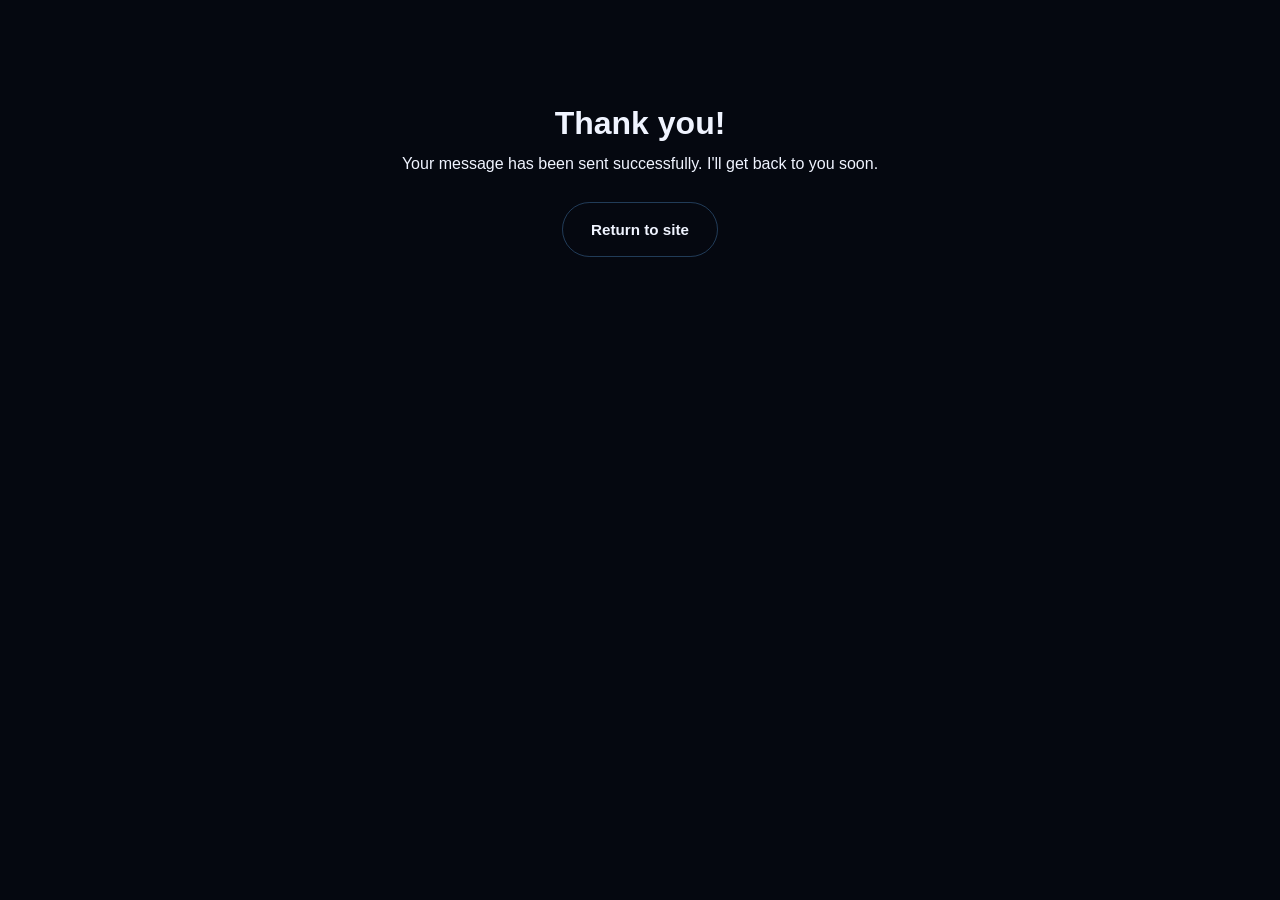
<file: thanks.html>
<!doctype html>
<html lang="en">
<head>
  <meta charset="utf-8">
  <meta name="viewport" content="width=device-width,initial-scale=1">
  <title>Thanks — Message Sent</title>
  <link rel="stylesheet" href="style.css">
</head>
<body>
  <main class="container" style="padding:6rem 1rem; text-align:center;">
    <h1>Thank you!</h1>
    <p>Your message has been sent successfully. I'll get back to you soon.</p>
    <p style="margin-top:1.5rem;"><a href="index.html" class="btn btn-ghost">Return to site</a></p>
  </main>
</body>
</html>
</file>
<file: style.css>
/* ═══════════════════════════════════════
   JESSEPH MARIÑO — PREMIUM PORTFOLIO
   style.css
═══════════════════════════════════════ */

/* ─── CSS VARIABLES ─── */
:root {
  /* Colors */
  --bg-primary:    #050810;
  --bg-secondary:  #080d1a;
  --bg-card:       rgba(255,255,255,0.04);
  --bg-card-hover: rgba(255,255,255,0.07);
  --border:        rgba(255,255,255,0.08);
  --border-hover:  rgba(100,180,255,0.3);

  /* Neon palette */
  --cyan:   #00d4ff;
  --blue:   #3b82f6;
  --violet: #8b5cf6;
  --pink:   #ec4899;
  --green:  #10b981;
  --amber:  #f59e0b;

  /* Gradients */
  --grad-main:    linear-gradient(135deg, var(--cyan) 0%, var(--blue) 50%, var(--violet) 100%);
  --grad-cta:     linear-gradient(135deg, var(--cyan) 0%, var(--blue) 100%);
  --grad-hero:    linear-gradient(135deg, #00d4ff22, #3b82f622, #8b5cf622);
  --grad-text:    linear-gradient(135deg, var(--cyan), var(--violet));

  /* Text */
  --text-primary:   #f0f4ff;
  --text-secondary: #8896a8;
  --text-muted:     #4a5568;

  /* Font */
  --font-display: 'Syne', sans-serif;
  --font-body:    'DM Sans', sans-serif;
  --font-mono:    'JetBrains Mono', monospace;

  /* Spacing */
  --section-gap: 120px;
  --container:   1200px;

  /* Effects */
  --glass-blur:  blur(20px);
  --radius-sm:   10px;
  --radius-md:   16px;
  --radius-lg:   24px;
  --shadow-glow: 0 0 40px rgba(0,212,255,0.15);
  --transition:  all 0.3s cubic-bezier(0.4, 0, 0.2, 1);
}

/* ─── RESET & BASE ─── */
*, *::before, *::after { box-sizing: border-box; margin: 0; padding: 0; }

html {
  scroll-behavior: smooth;
  scroll-padding-top: 80px;
}

body {
  font-family: var(--font-body);
  background-color: var(--bg-primary);
  color: var(--text-primary);
  overflow-x: hidden;
  line-height: 1.7;
}

::selection {
  background: rgba(0,212,255,0.3);
  color: var(--text-primary);
}

/* ─── SCROLLBAR ─── */
::-webkit-scrollbar { width: 6px; }
::-webkit-scrollbar-track { background: var(--bg-primary); }
::-webkit-scrollbar-thumb { background: linear-gradient(var(--cyan), var(--violet)); border-radius: 3px; }

/* ─── SCROLL PROGRESS ─── */
.scroll-progress {
  position: fixed;
  top: 0; left: 0;
  height: 2px;
  width: 0%;
  background: var(--grad-cta);
  z-index: 9997;
  transition: width 0.1s linear;
}

/* ─── UTILITY ─── */
.container {
  max-width: var(--container);
  margin: 0 auto;
  padding: 0 24px;
}

.gradient-text {
  background: var(--grad-text);
  -webkit-background-clip: text;
  background-clip: text;
  -webkit-text-fill-color: transparent;
}

.glass {
  background: var(--bg-card);
  backdrop-filter: var(--glass-blur);
  -webkit-backdrop-filter: var(--glass-blur);
  border: 1px solid var(--border);
  border-radius: var(--radius-md);
}

.section {
  padding: var(--section-gap) 0;
  position: relative;
}

.section-header {
  text-align: center;
  margin-bottom: 64px;
}

.section-label {
  font-family: var(--font-mono);
  font-size: 0.8rem;
  letter-spacing: 0.2em;
  text-transform: uppercase;
  color: var(--cyan);
  margin-bottom: 12px;
  opacity: 0.9;
}

.section-title {
  font-family: var(--font-display);
  font-size: clamp(2rem, 5vw, 3.2rem);
  font-weight: 800;
  line-height: 1.1;
  color: var(--text-primary);
}

.section-sub {
  margin-top: 16px;
  color: var(--text-secondary);
  max-width: 560px;
  margin-inline: auto;
  font-size: 1.05rem;
}

/* ─── REVEAL ANIMATIONS ─── */
.reveal-up, .reveal-left, .reveal-right {
  opacity: 0;
  transition: opacity 0.7s ease, transform 0.7s cubic-bezier(0.16, 1, 0.3, 1);
}
.reveal-up    { transform: translateY(48px); }
.reveal-left  { transform: translateX(-48px); }
.reveal-right { transform: translateX(48px); }

.reveal-up.visible, .reveal-left.visible, .reveal-right.visible {
  opacity: 1;
  transform: translate(0, 0);
}

/* ─── BUTTONS ─── */
.btn {
  display: inline-flex;
  align-items: center;
  gap: 8px;
  padding: 14px 28px;
  border-radius: 50px;
  font-family: var(--font-display);
  font-weight: 600;
  font-size: 0.95rem;
  text-decoration: none;
  border: none;
  cursor: pointer;
  transition: var(--transition);
  position: relative;
  overflow: hidden;
}
.btn::before {
  content: '';
  position: absolute;
  inset: 0;
  background: rgba(255,255,255,0);
  transition: background 0.3s;
}
.btn:hover::before { background: rgba(255,255,255,0.08); }

.btn-primary {
  background: var(--grad-cta);
  color: #fff;
  box-shadow: 0 0 30px rgba(0,212,255,0.3), 0 8px 32px rgba(59,130,246,0.2);
}
.btn-primary:hover {
  box-shadow: 0 0 50px rgba(0,212,255,0.5), 0 12px 40px rgba(59,130,246,0.3);
  transform: translateY(-2px);
}

.btn-ghost {
  background: transparent;
  color: var(--text-primary);
  border: 1px solid var(--border-hover);
}
.btn-ghost:hover {
  border-color: var(--cyan);
  color: var(--cyan);
  transform: translateY(-2px);
  box-shadow: 0 0 20px rgba(0,212,255,0.15);
}

/* ══════════════════════════════════
   NAVBAR
══════════════════════════════════ */
.navbar {
  position: fixed;
  top: 0; left: 0; right: 0;
  z-index: 1000;
  padding: 20px 0;
  transition: var(--transition);
}
.navbar.scrolled {
  background: rgba(5,8,16,0.8);
  backdrop-filter: blur(20px);
  -webkit-backdrop-filter: blur(20px);
  border-bottom: 1px solid var(--border);
  padding: 14px 0;
}
.nav-inner {
  max-width: var(--container);
  margin: 0 auto;
  padding: 0 24px;
  display: flex;
  align-items: center;
  gap: 40px;
}
.nav-logo {
  font-family: var(--font-display);
  font-size: 1.4rem;
  font-weight: 800;
  color: var(--text-primary);
  text-decoration: none;
  letter-spacing: 0.02em;
}
.logo-bracket { color: var(--cyan); }

.nav-links {
  display: flex;
  gap: 8px;
  list-style: none;
  margin-left: auto;
}
.nav-link {
  font-family: var(--font-body);
  font-size: 0.9rem;
  color: var(--text-secondary);
  text-decoration: none;
  padding: 6px 14px;
  border-radius: 50px;
  transition: var(--transition);
  position: relative;
}
.nav-link::after {
  content: '';
  position: absolute;
  bottom: -2px; left: 50%; right: 50%;
  height: 2px;
  background: var(--cyan);
  transition: left 0.3s, right 0.3s;
  border-radius: 2px;
}
.nav-link:hover { color: var(--text-primary); }
.nav-link:hover::after, .nav-link.active::after { left: 14px; right: 14px; }
.nav-link.active { color: var(--cyan); }

.nav-cta {
  background: var(--grad-cta);
  color: #fff;
  padding: 10px 22px;
  border-radius: 50px;
  font-family: var(--font-display);
  font-weight: 600;
  font-size: 0.88rem;
  text-decoration: none;
  transition: var(--transition);
  box-shadow: 0 0 20px rgba(0,212,255,0.2);
}
.nav-cta:hover {
  box-shadow: 0 0 30px rgba(0,212,255,0.4);
  transform: translateY(-1px);
}

.hamburger {
  display: none;
  flex-direction: column;
  gap: 5px;
  background: none;
  border: none;
  cursor: pointer;
  padding: 4px;
  margin-left: auto;
}
.hamburger span {
  display: block;
  width: 24px;
  height: 2px;
  background: var(--text-primary);
  border-radius: 2px;
  transition: var(--transition);
}
.hamburger.open span:nth-child(1) { transform: rotate(45deg) translateY(7px); }
.hamburger.open span:nth-child(2) { opacity: 0; }
.hamburger.open span:nth-child(3) { transform: rotate(-45deg) translateY(-7px); }

/* ══════════════════════════════════
   HERO
══════════════════════════════════ */
.hero {
  min-height: 100vh;
  display: flex;
  align-items: center;
  position: relative;
  overflow: hidden;
  padding-top: 100px;
}

/* Animated bg */
.hero-bg {
  position: absolute;
  inset: 0;
  z-index: 0;
}
.grid-overlay {
  position: absolute;
  inset: 0;
  background-image:
    linear-gradient(rgba(0,212,255,0.04) 1px, transparent 1px),
    linear-gradient(90deg, rgba(0,212,255,0.04) 1px, transparent 1px);
  background-size: 60px 60px;
  mask-image: radial-gradient(ellipse 80% 60% at 50% 50%, black 30%, transparent 100%);
}
.blob {
  position: absolute;
  border-radius: 50%;
  filter: blur(100px);
  animation: floatBlob 10s ease-in-out infinite;
}
.blob-1 {
  width: 600px; height: 600px;
  background: radial-gradient(circle, rgba(0,212,255,0.15), transparent 70%);
  top: -200px; left: -100px;
  animation-delay: 0s;
}
.blob-2 {
  width: 500px; height: 500px;
  background: radial-gradient(circle, rgba(139,92,246,0.12), transparent 70%);
  bottom: -200px; right: -100px;
  animation-delay: -4s;
}
.blob-3 {
  width: 400px; height: 400px;
  background: radial-gradient(circle, rgba(59,130,246,0.1), transparent 70%);
  top: 50%; right: 20%;
  animation-delay: -7s;
}
@keyframes floatBlob {
  0%, 100% { transform: translate(0, 0) scale(1); }
  33%       { transform: translate(30px, -30px) scale(1.05); }
  66%       { transform: translate(-20px, 20px) scale(0.95); }
}

.particle-canvas {
  position: absolute;
  inset: 0;
  opacity: 0.4;
}

.hero-inner {
  position: relative;
  z-index: 1;
  max-width: var(--container);
  margin: 0 auto;
  padding: 0 24px;
  display: grid;
  grid-template-columns: 1fr 420px;
  gap: 60px;
  align-items: center;
  width: 100%;
}

/* Hero text */
.hero-greeting {
  display: flex;
  align-items: center;
  gap: 12px;
  font-family: var(--font-mono);
  font-size: 0.9rem;
  color: var(--cyan);
  margin-bottom: 20px;
  letter-spacing: 0.05em;
}
.greeting-line {
  width: 40px; height: 1px;
  background: var(--cyan);
  display: inline-block;
}

.hero-name {
  font-family: var(--font-display);
  font-size: clamp(3rem, 7vw, 5.5rem);
  font-weight: 800;
  line-height: 1.0;
  letter-spacing: -0.02em;
  margin-bottom: 20px;
}
.name-accent {
  background: var(--grad-text);
  -webkit-background-clip: text;
  background-clip: text;
  -webkit-text-fill-color: transparent;
}

.hero-role {
  font-family: var(--font-mono);
  font-size: clamp(1rem, 2.5vw, 1.25rem);
  color: var(--text-secondary);
  margin-bottom: 24px;
  height: 32px;
  display: flex;
  align-items: center;
  gap: 6px;
}
.role-prefix { color: var(--text-muted); }
.typing-text { color: var(--cyan); font-weight: 500; }
.cursor-blink {
  color: var(--cyan);
  animation: blink 1s infinite;
}
@keyframes blink { 0%, 100% { opacity: 1; } 50% { opacity: 0; } }

.hero-bio {
  color: var(--text-secondary);
  font-size: 1.05rem;
  line-height: 1.8;
  max-width: 540px;
  margin-bottom: 36px;
}

.hero-actions {
  display: flex;
  gap: 16px;
  flex-wrap: wrap;
  margin-bottom: 40px;
}

.hero-socials {
  display: flex;
  gap: 12px;
}
.social-icon {
  width: 44px; height: 44px;
  display: flex;
  align-items: center;
  justify-content: center;
  border-radius: 50%;
  background: var(--bg-card);
  border: 1px solid var(--border);
  color: var(--text-secondary);
  text-decoration: none;
  transition: var(--transition);
}
.social-icon:hover {
  border-color: var(--cyan);
  color: var(--cyan);
  background: rgba(0,212,255,0.08);
  transform: translateY(-3px);
  box-shadow: 0 0 20px rgba(0,212,255,0.2);
}

/* Hero avatar */
.hero-avatar {
  position: relative;
  display: flex;
  align-items: center;
  justify-content: center;
}
.avatar-glow-ring {
  position: absolute;
  width: 360px; height: 360px;
  border-radius: 50%;
  background: conic-gradient(var(--cyan), var(--blue), var(--violet), var(--cyan));
  animation: spinRing 8s linear infinite;
  padding: 2px;
}
.avatar-glow-ring::before {
  content: '';
  position: absolute;
  inset: 4px;
  border-radius: 50%;
  background: var(--bg-primary);
}
@keyframes spinRing { to { transform: rotate(360deg); } }

.avatar-frame {
  position: relative;
  z-index: 1;
  width: 320px; height: 320px;
  border-radius: 50%;
  overflow: hidden;
  background: linear-gradient(135deg, rgba(0,212,255,0.1), rgba(139,92,246,0.1));
  border: 2px solid rgba(0,212,255,0.2);
  box-shadow: 0 0 60px rgba(0,212,255,0.15), inset 0 0 60px rgba(0,0,0,0.3);
  display: flex;
  align-items: center;
  justify-content: center;
}
.avatar-photo {
  width: 100%;
  height: 100%;
  object-fit: cover;
  display: block;
}
.avatar-placeholder {
  display: flex;
  flex-direction: column;
  align-items: center;
  gap: 12px;
  color: var(--text-muted);
  font-size: 0.8rem;
  font-family: var(--font-mono);
}

/* Float badges */
.float-badge {
  position: absolute;
  padding: 8px 16px;
  border-radius: 50px;
  font-family: var(--font-mono);
  font-size: 0.75rem;
  font-weight: 500;
  backdrop-filter: blur(12px);
  border: 1px solid;
  animation: floatBadge 3s ease-in-out infinite;
}
.badge-php  { top: 30px; right: -20px; background: rgba(119,123,180,0.15); border-color: #7779b4; color: #9b9fc8; animation-delay: 0s; }
.badge-js   { bottom: 60px; right: -30px; background: rgba(245,158,11,0.1); border-color: var(--amber); color: var(--amber); animation-delay: 0.5s; }
.badge-node { top: 80px; left: -30px; background: rgba(16,185,129,0.1); border-color: var(--green); color: var(--green); animation-delay: 1s; }
.badge-py   { bottom: 40px; left: -10px; background: rgba(59,130,246,0.1); border-color: var(--blue); color: #7ba8f8; animation-delay: 1.5s; }

@keyframes floatBadge {
  0%, 100% { transform: translateY(0); }
  50%       { transform: translateY(-10px); }
}

/* Scroll hint */
.scroll-hint {
  position: absolute;
  bottom: 40px; left: 50%;
  transform: translateX(-50%);
  display: flex;
  flex-direction: column;
  align-items: center;
  gap: 8px;
  z-index: 1;
  animation: fadeInUp 2s ease 1.5s both;
}
@keyframes fadeInUp {
  from { opacity: 0; transform: translateX(-50%) translateY(20px); }
  to   { opacity: 1; transform: translateX(-50%) translateY(0); }
}
.scroll-hint span {
  font-family: var(--font-mono);
  font-size: 0.7rem;
  color: var(--text-muted);
  letter-spacing: 0.1em;
}
.scroll-mouse {
  width: 24px; height: 38px;
  border: 1.5px solid var(--border-hover);
  border-radius: 12px;
  display: flex;
  justify-content: center;
  padding-top: 6px;
}
.scroll-wheel {
  width: 3px; height: 8px;
  background: var(--cyan);
  border-radius: 2px;
  animation: scrollWheel 1.5s ease infinite;
}
@keyframes scrollWheel {
  0%   { opacity: 1; transform: translateY(0); }
  100% { opacity: 0; transform: translateY(10px); }
}

/* ══════════════════════════════════
   ABOUT
══════════════════════════════════ */
.about {
  background: linear-gradient(180deg, transparent 0%, rgba(0,212,255,0.02) 50%, transparent 100%);
}
.about-grid {
  display: grid;
  grid-template-columns: 1fr 1fr;
  gap: 60px;
  align-items: start;
}
.about-intro {
  font-size: 1.15rem;
  color: var(--text-primary);
  line-height: 1.8;
  margin-bottom: 20px;
}
.about-intro strong { color: var(--cyan); font-weight: 600; }
.about-body {
  color: var(--text-secondary);
  line-height: 1.85;
  margin-bottom: 16px;
}
.about-location {
  display: flex;
  align-items: center;
  gap: 8px;
  color: var(--text-muted);
  font-family: var(--font-mono);
  font-size: 0.85rem;
  margin-top: 24px;
}
.about-location svg { color: var(--cyan); flex-shrink: 0; }

.about-stats {
  display: grid;
  grid-template-columns: 1fr 1fr;
  gap: 16px;
}
.stat-card {
  padding: 28px 20px;
  text-align: center;
  transition: var(--transition);
  position: relative;
  overflow: hidden;
}
.stat-card::before {
  content: '';
  position: absolute;
  top: 0; left: 0; right: 0;
  height: 2px;
  background: var(--grad-cta);
  opacity: 0;
  transition: opacity 0.3s;
}
.stat-card:hover { border-color: var(--border-hover); transform: translateY(-4px); }
.stat-card:hover::before { opacity: 1; }

.stat-icon { font-size: 2rem; margin-bottom: 12px; }
.stat-number {
  font-family: var(--font-display);
  font-size: 2.8rem;
  font-weight: 800;
  background: var(--grad-text);
  -webkit-background-clip: text;
  background-clip: text;
  -webkit-text-fill-color: transparent;
  display: inline-block;
}
.stat-suffix {
  font-family: var(--font-display);
  font-size: 2rem;
  font-weight: 800;
  background: var(--grad-text);
  -webkit-background-clip: text;
  background-clip: text;
  -webkit-text-fill-color: transparent;
  display: inline-block;
}
.stat-label {
  color: var(--text-muted);
  font-size: 0.8rem;
  margin-top: 6px;
  font-family: var(--font-mono);
  letter-spacing: 0.05em;
}

/* ══════════════════════════════════
   SKILLS
══════════════════════════════════ */
.skills {
  background: linear-gradient(180deg, transparent, rgba(139,92,246,0.02), transparent);
}
.skills-tabs {
  display: flex;
  gap: 10px;
  justify-content: center;
  flex-wrap: wrap;
  margin-bottom: 48px;
}
.skill-tab {
  padding: 9px 22px;
  border-radius: 50px;
  border: 1px solid var(--border);
  background: transparent;
  color: var(--text-secondary);
  font-family: var(--font-body);
  font-size: 0.88rem;
  cursor: pointer;
  transition: var(--transition);
}
.skill-tab:hover { border-color: var(--border-hover); color: var(--text-primary); }
.skill-tab.active {
  background: var(--grad-cta);
  border-color: transparent;
  color: #fff;
  box-shadow: 0 0 20px rgba(0,212,255,0.25);
}

.skills-grid {
  display: grid;
  grid-template-columns: repeat(auto-fill, minmax(200px, 1fr));
  gap: 16px;
}
.skill-card {
  padding: 24px 20px;
  display: flex;
  flex-direction: column;
  align-items: center;
  gap: 14px;
  text-align: center;
  transition: var(--transition);
  position: relative;
  overflow: hidden;
}
.skill-card::after {
  content: '';
  position: absolute;
  bottom: 0; left: 0; right: 0;
  height: 1px;
  background: var(--grad-cta);
  transform: scaleX(0);
  transition: transform 0.3s;
}
.skill-card:hover { border-color: var(--border-hover); transform: translateY(-6px); box-shadow: var(--shadow-glow); }
.skill-card:hover::after { transform: scaleX(1); }

.skill-icon {
  width: 54px; height: 54px;
  border-radius: 14px;
  display: flex;
  align-items: center;
  justify-content: center;
  transition: var(--transition);
}
.skill-icon svg { width: 28px; height: 28px; }
.skill-card:hover .skill-icon { transform: scale(1.1); }

/* Icon color themes */
.html-icon  { background: rgba(228,77,38,0.15);  color: #e44d26; }
.css-icon   { background: rgba(21,114,182,0.15);  color: #1572b6; }
.js-icon    { background: rgba(245,158,11,0.15);  color: var(--amber); }
.php-icon   { background: rgba(119,123,180,0.15); color: #7b80c0; }
.node-icon  { background: rgba(16,185,129,0.15);  color: var(--green); }
.py-icon    { background: rgba(59,130,246,0.15);  color: var(--blue); }
.db-icon    { background: rgba(0,212,255,0.12);   color: var(--cyan); }
.db2-icon   { background: rgba(139,92,246,0.12);  color: var(--violet); }
.tool-icon  { background: rgba(17,17,27,0.5);     color: var(--text-secondary); }
.design-icon{ background: rgba(236,72,153,0.12);  color: var(--pink); }
.net-icon   { background: rgba(0,212,255,0.1);    color: var(--cyan); }
.support-icon{background: rgba(16,185,129,0.1);   color: var(--green); }
.java-icon  { background: rgba(228,77,38,0.1);    color: #f89820; }

.skill-name {
  font-family: var(--font-display);
  font-size: 0.9rem;
  font-weight: 600;
  color: var(--text-primary);
}
.skill-bar {
  width: 100%;
  height: 3px;
  background: rgba(255,255,255,0.06);
  border-radius: 2px;
  overflow: hidden;
}
.skill-fill {
  height: 100%;
  background: var(--grad-cta);
  border-radius: 2px;
  width: 0%;
  transition: width 1.2s cubic-bezier(0.4, 0, 0.2, 1);
}

.skill-card.hidden { display: none; }

/* ══════════════════════════════════
   EXPERIENCE
══════════════════════════════════ */
.experience { background: linear-gradient(180deg, transparent, rgba(0,212,255,0.02), transparent); }

.timeline {
  position: relative;
  max-width: 900px;
  margin: 0 auto;
}
.timeline::before {
  content: '';
  position: absolute;
  left: 50%;
  transform: translateX(-50%);
  top: 0; bottom: 0;
  width: 1px;
  background: linear-gradient(var(--cyan), var(--violet));
  opacity: 0.3;
}

.timeline-item {
  position: relative;
  width: 45%;
  margin-bottom: 48px;
}
.timeline-item:nth-child(odd)  { margin-left: 0; margin-right: auto; padding-right: 20px; }
.timeline-item:nth-child(even) { margin-left: auto; margin-right: 0; padding-left: 20px; }

.timeline-dot {
  position: absolute;
  width: 14px; height: 14px;
  background: var(--cyan);
  border-radius: 50%;
  top: 28px;
  box-shadow: 0 0 20px rgba(0,212,255,0.6);
}
.timeline-item:nth-child(odd)  .timeline-dot { right: -27px; }
.timeline-item:nth-child(even) .timeline-dot { left: -27px; }

.timeline-card {
  padding: 28px;
  transition: var(--transition);
}
.timeline-card:hover { border-color: var(--border-hover); transform: translateY(-4px); box-shadow: var(--shadow-glow); }

.tc-header {
  display: flex;
  justify-content: space-between;
  align-items: flex-start;
  gap: 12px;
  margin-bottom: 16px;
  flex-wrap: wrap;
}
.tc-role {
  font-family: var(--font-display);
  font-size: 1.1rem;
  font-weight: 700;
  color: var(--text-primary);
  margin-bottom: 4px;
}
.tc-company {
  font-family: var(--font-mono);
  font-size: 0.8rem;
  color: var(--cyan);
}
.tc-date {
  font-family: var(--font-mono);
  font-size: 0.75rem;
  color: var(--text-muted);
  white-space: nowrap;
  background: rgba(255,255,255,0.04);
  padding: 4px 10px;
  border-radius: 50px;
  border: 1px solid var(--border);
}
.tc-list {
  list-style: none;
  display: flex;
  flex-direction: column;
  gap: 8px;
  margin-bottom: 18px;
}
.tc-list li {
  color: var(--text-secondary);
  font-size: 0.9rem;
  padding-left: 18px;
  position: relative;
  line-height: 1.6;
}
.tc-list li::before {
  content: '▸';
  position: absolute;
  left: 0;
  color: var(--cyan);
  font-size: 0.7rem;
  top: 2px;
}
.tc-tags { display: flex; gap: 8px; flex-wrap: wrap; }
.tag {
  padding: 3px 10px;
  border-radius: 50px;
  font-family: var(--font-mono);
  font-size: 0.72rem;
  color: var(--text-muted);
  border: 1px solid var(--border);
  background: rgba(255,255,255,0.02);
}

/* ══════════════════════════════════
   PROJECTS
══════════════════════════════════ */
.projects { background: linear-gradient(180deg, transparent, rgba(139,92,246,0.03), transparent); }

.projects-grid {
  display: grid;
  grid-template-columns: repeat(3, 1fr);
  gap: 24px;
}
.project-card {
  display: flex;
  flex-direction: column;
  transition: var(--transition);
  position: relative;
  overflow: hidden;
  cursor: pointer;
}
.project-card:hover { border-color: var(--border-hover); transform: translateY(-8px); box-shadow: 0 20px 60px rgba(0,0,0,0.4), 0 0 40px rgba(0,212,255,0.08); }

.project-badge {
  position: absolute;
  top: 16px; right: 16px;
  padding: 4px 10px;
  background: rgba(0,212,255,0.12);
  border: 1px solid rgba(0,212,255,0.3);
  border-radius: 50px;
  font-family: var(--font-mono);
  font-size: 0.7rem;
  color: var(--cyan);
  z-index: 1;
}

.project-visual {
  height: 180px;
  display: flex;
  align-items: center;
  justify-content: center;
  position: relative;
  overflow: hidden;
}
.pv-1 { background: linear-gradient(135deg, rgba(0,212,255,0.1), rgba(59,130,246,0.1)); }
.pv-2 { background: linear-gradient(135deg, rgba(139,92,246,0.1), rgba(236,72,153,0.1)); }
.pv-3 { background: linear-gradient(135deg, rgba(16,185,129,0.08), rgba(59,130,246,0.08)); }
.pv-4 { background: linear-gradient(135deg, rgba(59,130,246,0.1), rgba(139,92,246,0.1)); }

.pv-inner {
  display: flex;
  flex-direction: column;
  align-items: center;
  gap: 10px;
  color: var(--text-muted);
  font-family: var(--font-mono);
  font-size: 0.8rem;
  transition: var(--transition);
}
.project-card:hover .pv-inner { transform: scale(1.1); }

/* Project Gallery for Screenshots */
.project-gallery {
  display: flex;
  align-items: center;
  justify-content: center;
  gap: 12px;
  width: 100%;
  height: 100%;
  padding: 12px;
  background: linear-gradient(135deg, rgba(16,185,129,0.08), rgba(59,130,246,0.08));
  overflow-x: auto;
  scroll-behavior: smooth;
}
.gallery-img {
  max-width: 100%;
  max-height: 180px;
  object-fit: contain;
  border-radius: 8px;
  transition: var(--transition);
  filter: brightness(0.9);
  cursor: pointer;
  min-width: 160px;
}
.gallery-img:hover {
  filter: brightness(1);
  transform: scale(1.05);
}

.project-body { padding: 24px; flex: 1; display: flex; flex-direction: column; }
.project-title {
  font-family: var(--font-display);
  font-size: 1.05rem;
  font-weight: 700;
  color: var(--text-primary);
  margin-bottom: 10px;
}
.project-desc {
  color: var(--text-secondary);
  font-size: 0.88rem;
  line-height: 1.7;
  margin-bottom: 16px;
  flex: 1;
}
.project-tags { display: flex; gap: 8px; flex-wrap: wrap; margin-bottom: 20px; }
.ptag {
  padding: 4px 10px;
  border-radius: 50px;
  font-family: var(--font-mono);
  font-size: 0.7rem;
  color: var(--cyan);
  background: rgba(0,212,255,0.08);
  border: 1px solid rgba(0,212,255,0.2);
}
.project-actions { display: flex; gap: 10px; }
.paction {
  display: flex;
  align-items: center;
  gap: 6px;
  padding: 8px 16px;
  border-radius: 50px;
  font-size: 0.8rem;
  font-family: var(--font-display);
  font-weight: 600;
  text-decoration: none;
  transition: var(--transition);
}
.paction-primary {
  background: rgba(255,255,255,0.06);
  border: 1px solid var(--border);
  color: var(--text-secondary);
}
.paction-primary:hover { border-color: var(--border-hover); color: var(--cyan); }
.paction-ghost {
  color: var(--text-muted);
  border: 1px solid transparent;
}
.paction-ghost:hover { color: var(--violet); }
.paction-coming {
  font-family: var(--font-mono);
  font-size: 0.8rem;
  color: var(--text-muted);
}

/* ══════════════════════════════════
   EDUCATION
══════════════════════════════════ */
.education { background: linear-gradient(180deg, transparent, rgba(0,212,255,0.02), transparent); }

.edu-grid {
  display: grid;
  grid-template-columns: 1fr 1fr;
  gap: 48px;
}
.edu-col-title {
  display: flex;
  align-items: center;
  gap: 10px;
  font-family: var(--font-display);
  font-size: 1.1rem;
  font-weight: 700;
  color: var(--text-primary);
  margin-bottom: 24px;
}
.edu-col-title svg { color: var(--cyan); }

.edu-card {
  padding: 24px;
  display: flex;
  gap: 18px;
  margin-bottom: 16px;
  transition: var(--transition);
}
.edu-card:hover { border-color: var(--border-hover); transform: translateX(6px); }
.edu-icon { font-size: 2rem; flex-shrink: 0; }
.edu-content h4 {
  font-family: var(--font-display);
  font-size: 1rem;
  font-weight: 700;
  color: var(--text-primary);
  margin-bottom: 4px;
}
.edu-school { color: var(--cyan); font-size: 0.85rem; font-family: var(--font-mono); margin-bottom: 4px; }
.edu-date {
  display: inline-block;
  font-family: var(--font-mono);
  font-size: 0.72rem;
  color: var(--text-muted);
  background: rgba(255,255,255,0.04);
  padding: 3px 10px;
  border-radius: 50px;
  border: 1px solid var(--border);
  margin-bottom: 8px;
}
.edu-note { color: var(--text-secondary); font-size: 0.85rem; line-height: 1.6; }

/* Cert cards */
.cert-card {
  padding: 24px;
  display: flex;
  align-items: flex-start;
  gap: 18px;
  margin-bottom: 16px;
  transition: var(--transition);
  position: relative;
  overflow: hidden;
}
.cert-card:hover { border-color: rgba(0,212,255,0.4); transform: translateX(6px); }
.cert-media {
  flex-shrink: 0;
  width: 170px;
  min-width: 140px;
  display: flex;
  align-items: center;
  justify-content: center;
}
.cert-img {
  width: 100%;
  height: auto;
  display: block;
  object-fit: contain;
  border-radius: 18px;
  border: 1px solid rgba(255,255,255,0.08);
  box-shadow: 0 18px 40px rgba(0,0,0,0.2);
  image-rendering: auto;
}
.cert-glow {
  position: absolute;
  top: 0; right: 0;
  width: 100px; height: 100px;
  background: radial-gradient(circle, rgba(0,212,255,0.1), transparent 70%);
  pointer-events: none;
}
.cert-icon { font-size: 2rem; flex-shrink: 0; }
.cert-content { flex: 1; }
.cert-content h4 {
  font-family: var(--font-display);
  font-size: 0.95rem;
  font-weight: 700;
  color: var(--text-primary);
  margin-bottom: 4px;
}
.cert-issuer { color: var(--cyan); font-size: 0.82rem; font-family: var(--font-mono); margin-bottom: 4px; }
.cert-date {
  display: block;
  font-family: var(--font-mono);
  font-size: 0.72rem;
  color: var(--text-muted);
  margin-bottom: 4px;
}
.cert-code {
  display: block;
  font-family: var(--font-mono);
  font-size: 0.7rem;
  color: var(--text-muted);
}
.cert-badge {
  position: absolute;
  top: 16px; right: 16px;
  padding: 4px 10px;
  background: rgba(0,212,255,0.1);
  border: 1px solid rgba(0,212,255,0.3);
  border-radius: 50px;
  font-family: var(--font-mono);
  font-size: 0.65rem;
  color: var(--cyan);
  letter-spacing: 0.1em;
}
.badge-soon {
  background: rgba(139,92,246,0.1);
  border-color: rgba(139,92,246,0.3);
  color: var(--violet);
}

.preview-modal {
  position: fixed;
  inset: 0;
  z-index: 11000;
  display: none;
  align-items: center;
  justify-content: center;
  padding: 24px;
  background: rgba(0, 0, 0, 0.78);
  backdrop-filter: blur(8px);
}
.preview-modal.show {
  display: flex;
}
.preview-modal-backdrop {
  position: absolute;
  inset: 0;
  background: rgba(0, 0, 0, 0.65);
}
.preview-modal-card {
  position: relative;
  width: min(920px, 100%);
  max-height: min(85vh, 760px);
  overflow: hidden;
  box-shadow: 0 40px 80px rgba(0, 0, 0, 0.45);
  border: 1px solid rgba(255, 255, 255, 0.08);
  border-radius: 28px;
  z-index: 1;
}
.preview-modal-close {
  position: absolute;
  top: 18px;
  right: 18px;
  width: 38px;
  height: 38px;
  display: grid;
  place-items: center;
  border: none;
  border-radius: 50%;
  background: rgba(0, 0, 0, 0.5);
  color: var(--text-primary);
  font-size: 1.3rem;
  cursor: pointer;
  z-index: 2;
  transition: background 0.2s ease;
}
.preview-modal-close:hover {
  background: rgba(0, 212, 255, 0.18);
}
.preview-modal-view {
  width: 100%;
  background: #050810;
}
.preview-modal-img {
  width: 100%;
  max-height: 62vh;
  display: block;
  object-fit: contain;
  background: #050810;
}
.preview-modal-fallback {
  display: none;
  min-height: 320px;
  padding: 36px;
  align-items: center;
  justify-content: center;
  text-align: center;
  color: var(--text-secondary);
  font-family: var(--font-mono);
  font-size: 0.95rem;
}
.preview-modal-info {
  padding: 24px;
  background: rgba(5, 8, 16, 0.96);
}
.preview-modal-info h4 {
  font-family: var(--font-display);
  font-size: 1.15rem;
  margin-bottom: 10px;
  color: var(--text-primary);
}
.preview-modal-info p {
  font-family: var(--font-mono);
  color: var(--text-secondary);
  font-size: 0.9rem;
  line-height: 1.6;
}
@media (max-width: 720px) {
  .preview-modal-card { max-height: 92vh; }
  .preview-modal-info { padding: 18px; }
  .preview-modal-close { top: 12px; right: 12px; }
}


.cert-card { cursor: pointer; }

.cert-modal {
  position: fixed;
  inset: 0;
  z-index: 11000;
  display: none;
  align-items: center;
  justify-content: center;
  padding: 24px;
  background: rgba(0, 0, 0, 0.78);
  backdrop-filter: blur(8px);
}
.cert-modal.show {
  display: flex;
}
.cert-modal-backdrop {
  position: absolute;
  inset: 0;
  background: rgba(0, 0, 0, 0.65);
}
.cert-modal-card {
  position: relative;
  width: min(920px, 100%);
  max-height: min(85vh, 760px);
  overflow: hidden;
  box-shadow: 0 40px 80px rgba(0, 0, 0, 0.45);
  border: 1px solid rgba(255, 255, 255, 0.08);
  border-radius: 28px;
  z-index: 1;
}
.cert-modal-close {
  position: absolute;
  top: 18px;
  right: 18px;
  width: 38px;
  height: 38px;
  display: grid;
  place-items: center;
  border: none;
  border-radius: 50%;
  background: rgba(0, 0, 0, 0.5);
  color: var(--text-primary);
  font-size: 1.3rem;
  cursor: pointer;
  z-index: 2;
  transition: background 0.2s ease;
}
.cert-modal-close:hover {
  background: rgba(0, 212, 255, 0.18);
}
.cert-modal-img {
  width: 100%;
  max-height: 62vh;
  display: block;
  object-fit: contain;
  background: #050810;
}
.cert-modal-info {
  padding: 24px;
  background: rgba(5, 8, 16, 0.96);
}
.cert-modal-info h4 {
  font-family: var(--font-display);
  font-size: 1.15rem;
  margin-bottom: 10px;
  color: var(--text-primary);
}
.cert-modal-info p {
  font-family: var(--font-mono);
  color: var(--text-secondary);
  font-size: 0.9rem;
  line-height: 1.6;
}
@media (max-width: 720px) {
  .cert-modal-card { max-height: 92vh; }
  .cert-modal-info { padding: 18px; }
  .cert-modal-close { top: 12px; right: 12px; }
}


/* ══════════════════════════════════
   CONTACT
══════════════════════════════════ */
.contact { background: linear-gradient(180deg, transparent, rgba(139,92,246,0.02), transparent); }

.contact-grid {
  display: grid;
  grid-template-columns: 1fr 1.4fr;
  gap: 48px;
  align-items: start;
}

.contact-info { display: flex; flex-direction: column; gap: 16px; }
.contact-item {
  padding: 20px 22px;
  display: flex;
  align-items: flex-start;
  gap: 16px;
  transition: var(--transition);
}
.contact-item:hover { border-color: var(--border-hover); }
.ci-icon {
  width: 44px; height: 44px;
  display: flex;
  align-items: center;
  justify-content: center;
  border-radius: 10px;
  background: rgba(0,212,255,0.08);
  color: var(--cyan);
  flex-shrink: 0;
}
.ci-label { font-family: var(--font-mono); font-size: 0.72rem; color: var(--text-muted); margin-bottom: 2px; letter-spacing: 0.05em; }
.ci-value { color: var(--text-secondary); font-size: 0.9rem; text-decoration: none; transition: color 0.2s; }
a.ci-value:hover { color: var(--cyan); }

.contact-socials { display: flex; gap: 12px; flex-wrap: wrap; }
.cs-link {
  display: flex;
  align-items: center;
  gap: 8px;
  padding: 10px 18px;
  text-decoration: none;
  color: var(--text-secondary);
  font-size: 0.88rem;
  font-family: var(--font-display);
  font-weight: 600;
  transition: var(--transition);
}
.cs-link:hover { border-color: var(--border-hover); color: var(--cyan); transform: translateY(-2px); }
.cs-link svg { flex-shrink: 0; }

/* Contact form */
.contact-form {
  padding: 36px;
}
.form-row { display: grid; grid-template-columns: 1fr 1fr; gap: 24px; }
.form-group { position: relative; margin-bottom: 28px; }
.form-input {
  width: 100%;
  background: transparent;
  border: none;
  border-bottom: 1px solid var(--border);
  padding: 12px 0;
  color: var(--text-primary);
  font-family: var(--font-body);
  font-size: 0.95rem;
  outline: none;
  transition: border-color 0.3s;
  resize: none;
}
.form-input:focus, .form-input:not(:placeholder-shown) { border-color: var(--cyan); }
.form-label {
  position: absolute;
  top: 12px; left: 0;
  color: var(--text-muted);
  font-size: 0.9rem;
  pointer-events: none;
  transition: var(--transition);
}
.form-input:focus ~ .form-label,
.form-input:not(:placeholder-shown) ~ .form-label {
  top: -14px;
  font-size: 0.72rem;
  color: var(--cyan);
  font-family: var(--font-mono);
  letter-spacing: 0.05em;
}
.form-line {
  position: absolute;
  bottom: 0; left: 0;
  width: 0%; height: 1px;
  background: var(--grad-cta);
  transition: width 0.4s;
}
.form-input:focus ~ .form-line { width: 100%; }
.form-textarea { min-height: 100px; }

.form-submit {
  width: 100%;
  justify-content: center;
  background: var(--grad-cta);
  color: #fff;
  border: none;
  font-family: var(--font-display);
  font-weight: 600;
}
.form-submit:hover { box-shadow: 0 0 40px rgba(0,212,255,0.3); transform: translateY(-2px); }

/* ══════════════════════════════════
   FOOTER
══════════════════════════════════ */
.footer {
  border-top: 1px solid var(--border);
  padding: 32px 0;
}
.footer-inner {
  max-width: var(--container);
  margin: 0 auto;
  padding: 0 24px;
  display: flex;
  align-items: center;
  justify-content: space-between;
  gap: 24px;
  flex-wrap: wrap;
}
.footer-logo {
  font-family: var(--font-display);
  font-size: 1.2rem;
  font-weight: 800;
  color: var(--text-primary);
  text-decoration: none;
}
.footer-copy { color: var(--text-muted); font-size: 0.85rem; }
.footer-socials { display: flex; gap: 16px; }
.footer-socials a {
  color: var(--text-muted);
  text-decoration: none;
  transition: color 0.2s;
}
.footer-socials a:hover { color: var(--cyan); }

/* ─── BACK TO TOP ─── */
.back-top {
  position: fixed;
  bottom: 32px; right: 32px;
  width: 48px; height: 48px;
  background: var(--grad-cta);
  border: none;
  border-radius: 50%;
  color: #fff;
  display: flex;
  align-items: center;
  justify-content: center;
  cursor: pointer;
  opacity: 0;
  transform: translateY(20px);
  transition: var(--transition);
  z-index: 500;
  box-shadow: 0 0 20px rgba(0,212,255,0.3);
}
.back-top.visible { opacity: 1; transform: translateY(0); }
.back-top:hover { box-shadow: 0 0 30px rgba(0,212,255,0.5); transform: translateY(-3px); }

/* ─── TOAST ─── */
.toast {
  position: fixed;
  bottom: 90px; right: 32px;
  display: flex;
  align-items: center;
  gap: 10px;
  background: rgba(16,185,129,0.15);
  border: 1px solid rgba(16,185,129,0.3);
  backdrop-filter: blur(12px);
  padding: 14px 20px;
  border-radius: var(--radius-sm);
  color: var(--green);
  font-family: var(--font-body);
  font-size: 0.9rem;
  z-index: 600;
  opacity: 0;
  transform: translateY(20px);
  transition: opacity 0.3s, transform 0.3s;
  pointer-events: none;
}
.toast.show { opacity: 1; transform: translateY(0); }

/* ══════════════════════════════════
   RESPONSIVE
══════════════════════════════════ */
@media (max-width: 1024px) {
  .hero-inner { grid-template-columns: 1fr; text-align: center; }
  .hero-text { order: 2; }
  .hero-avatar { order: 1; }
  .hero-bio { margin-inline: auto; }
  .hero-actions { justify-content: center; }
  .hero-socials { justify-content: center; }
  .avatar-frame { width: 260px; height: 260px; }
  .avatar-glow-ring { width: 300px; height: 300px; }

  .about-grid { grid-template-columns: 1fr; }
  .projects-grid { grid-template-columns: repeat(2, 1fr); }
  .edu-grid { grid-template-columns: 1fr; }
  .contact-grid { grid-template-columns: 1fr; }
  .timeline::before { left: 20px; }
  .timeline-item { width: 100%; margin-left: 40px !important; padding-left: 24px !important; padding-right: 0 !important; }
  .timeline-dot { left: -27px !important; right: auto !important; }
}

@media (max-width: 768px) {
  :root { --section-gap: 80px; }

  .nav-links, .nav-cta { display: none; }
  .nav-links.open {
    display: flex;
    flex-direction: column;
    position: absolute;
    top: 100%; left: 0; right: 0;
    background: rgba(5,8,16,0.96);
    backdrop-filter: blur(20px);
    padding: 20px;
    gap: 4px;
    border-bottom: 1px solid var(--border);
  }
  .hamburger { display: flex; }

  .hero-name { font-size: 2.8rem; }
  .hero-avatar { transform: scale(0.85); }
  .float-badge { display: none; }

  .about-stats { grid-template-columns: repeat(2, 1fr); }
  .projects-grid { grid-template-columns: 1fr; }
  .skills-grid { grid-template-columns: repeat(2, 1fr); }
  .form-row { grid-template-columns: 1fr; }
  .contact-form { padding: 24px 20px; }
}

@media (max-width: 480px) {
  .section-title { font-size: 1.8rem; }
  .hero-name { font-size: 2.2rem; }
  .about-stats { grid-template-columns: repeat(2, 1fr); }
  .footer-inner { flex-direction: column; text-align: center; }
  .back-top { bottom: 20px; right: 20px; }
  .toast { right: 16px; left: 16px; }
}
</file>
